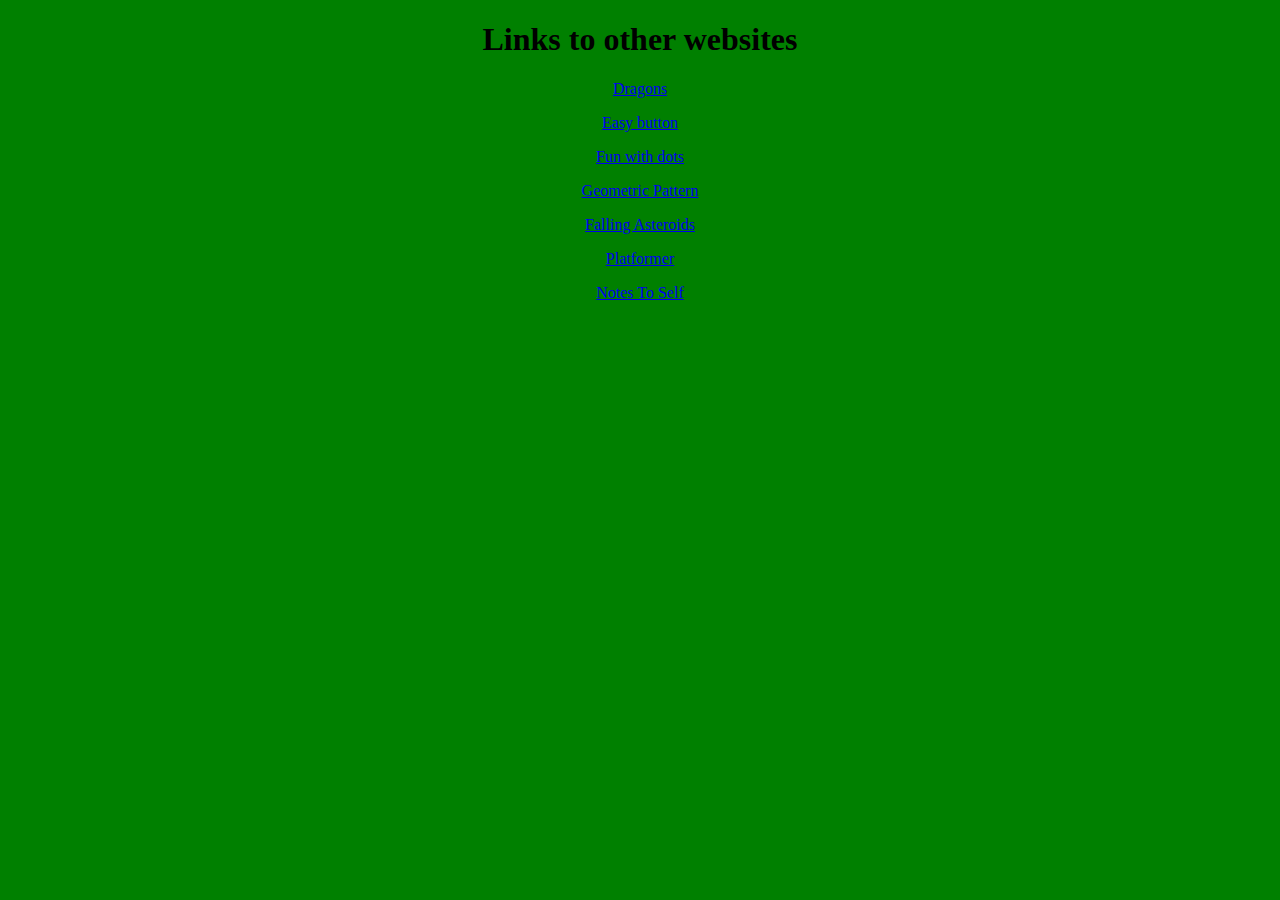
<file: links/index.html>
<!DOCTYPE html>
<html>
    <head>
        <title>Links to other websites</title>
        <link href="css.css" rel="stylesheet">
    </head>
    <body>
        <h1>Links to other websites</h1>
        <p><a href="http://gabriellazrak.github.io/">Dragons</a></p>
        <p><a href="http://gabriellazrak.github.io/That-was-easy">Easy button</a></p>
        <p><a href="http://gabriellazrak.github.io/funwithdots">Fun with dots</a></p>
        <p><a href="http://gabriellazrak.github.io/geometric_pattern">Geometric Pattern</a></p>
        <p><a href="http://gabriellazrak.github.io/dodge">Falling Asteroids</a></p>
        <p><a href="http://gabriellazrak.github.io/platformer">Platformer</a></p>
        <p><a href="http://gabriellazrak.github.io/notes_to_self">Notes To Self</a></p>
    </body>
</html>
</file>
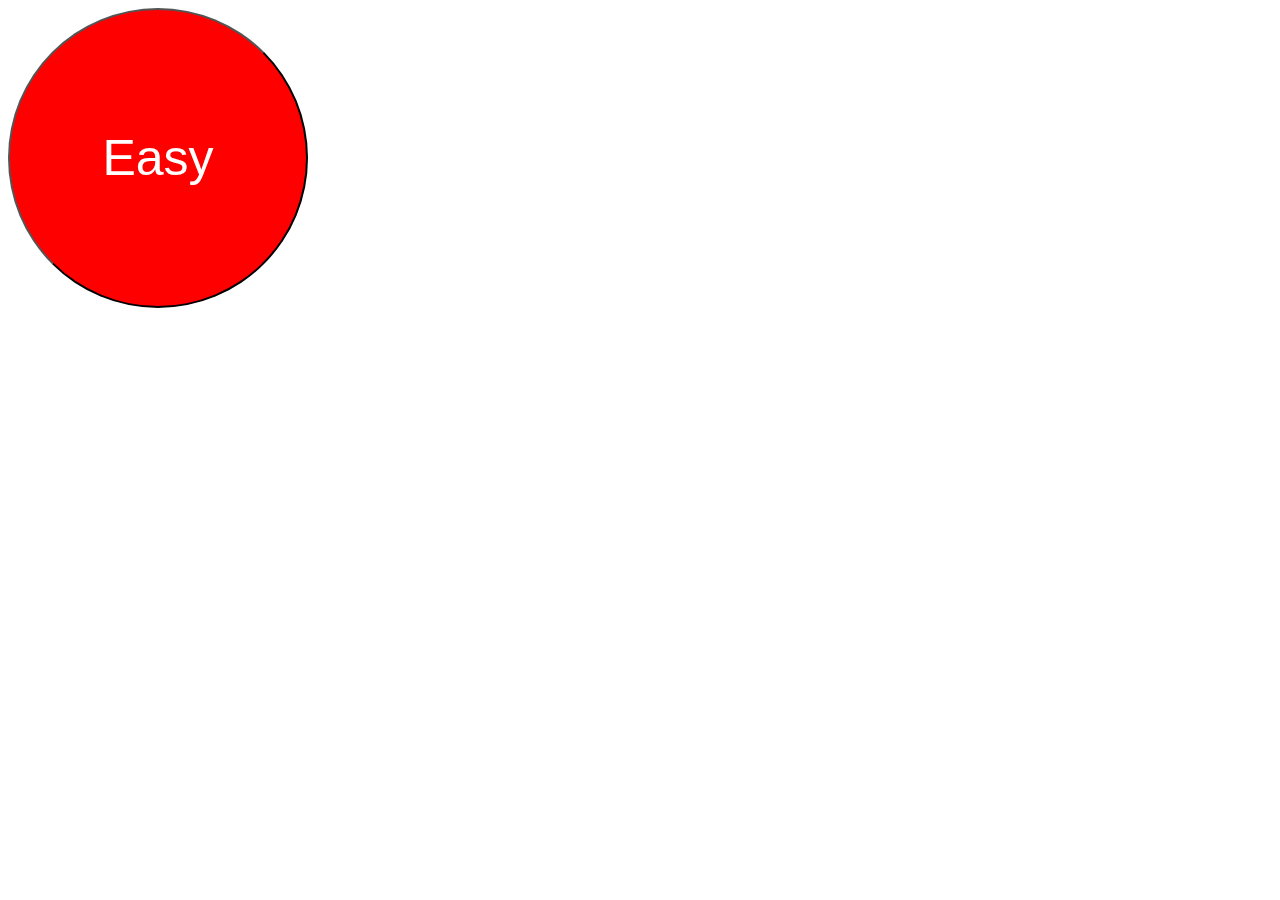
<file: That-was-easy/index.html>
<!DOCTYPE html>
<html>
    <head>
        <title>That was easy</title>
        <link href="style.css" rel="stylesheet">
    </head>
    <body>
        <button id="easy">Easy</button>
        <script src="https://code.jquery.com/jquery-2.2.3.min.js"></script>
        <script src="main.js" ></script>
    </body>
</html>
</file>
<file: links/css.css>
body{
    text-align: center;
    font-family: "Comic Sans MS";
    color: #000000;
    background-color:green;
}
</file>
<file: That-was-easy/style.css>
#easy {
    width:300px;
    height:300px;
    border-radius: 150px;
    border-color: black;
    background-color: red;
    font-size: 50px;
    color: white;
}
</file>
